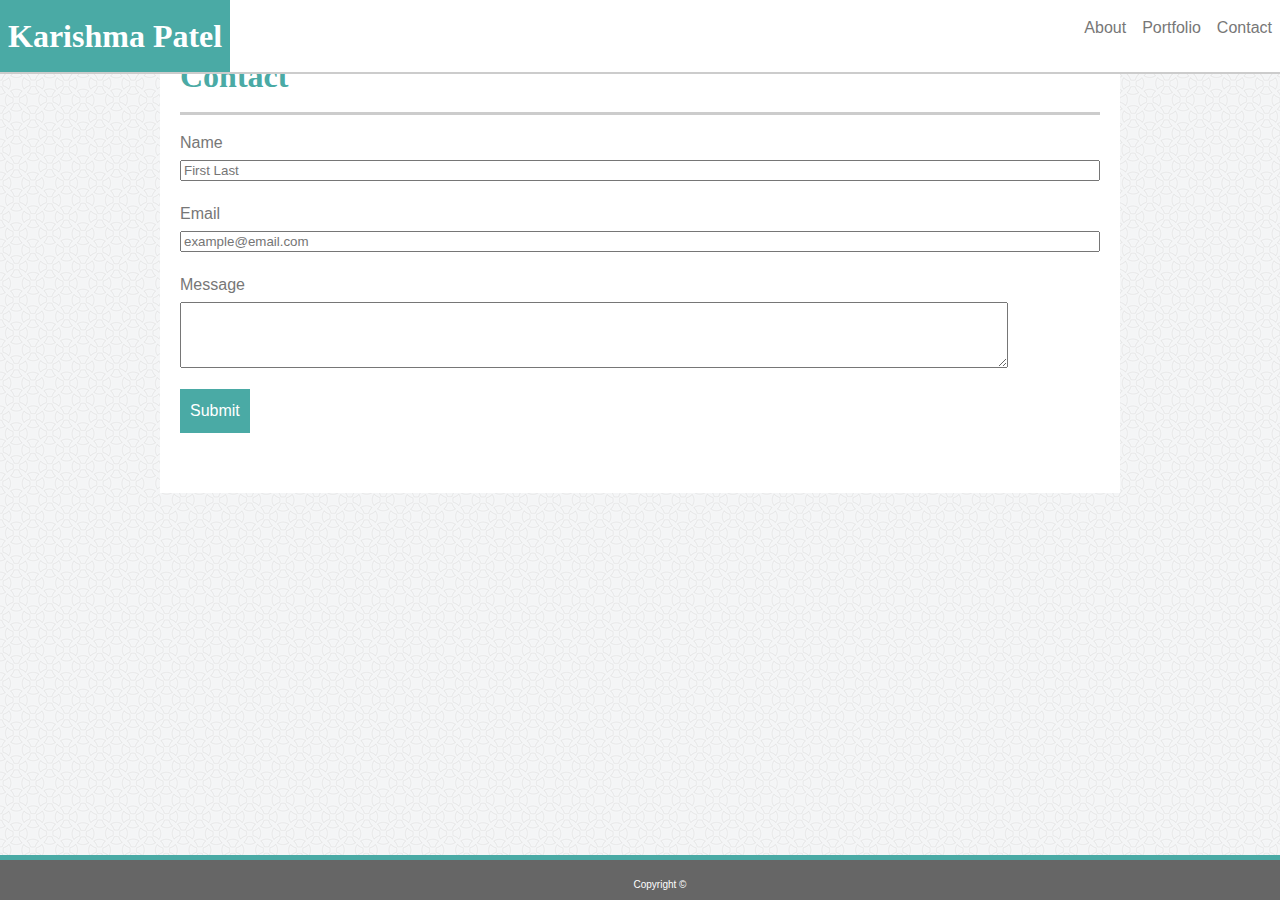
<file: contact.html>
<! DOCTYPE html>
<html lang="en-us">
<head>
  <meta name="viewport" content="width=device-width, initial-scale=1">
  <title>Contact- Portfolio</title>
    <link rel="stylesheet" href="assets/css/reset.css">
    <link rel="stylesheet" type="text/css" href="assets/css/style.css" >
</head>

<!--Site content here here here here -->

<body>
  <!--Navigation bar here here here-->
  <div class="navbar clearfix">
    <ul>
      <li style="float:left"><a id="name">Karishma Patel</a></li>
      <li><a href="contact.html">Contact</a></li>
      <li><a href="portfolio.html">Portfolio</a></li>
      <li><a href="index.html">About</a></li>
    </ul>
 </div>


<!--Main body content here here -->
  <div class="main">
    <h1>Contact</h1>
    
       <br>

        <p>Name</p>
        <form name="name">
          <input type="text" placeholder="First Last">
        </form>

        <br>

        <p>Email</p>
        <form name="name">
          <input type="text" placeholder="example@email.com">
        </form>

        <br>

        <p>Message</p>
        <textarea rows="4" cols="50" style="margin: 5 5 5 0px; width:90%"></textarea>

        <br>
        <br>

        <p class="button">Submit</p>
  </div>

<!--footer here here here -->
  <div class="footer">
    Copyright ©
  </div>

</body>

</html>
</file>
<file: assets/css/style.css>
/* Nav Bar */

ul {
    list-style-type: none;
    margin: 0px;
    padding: 0px;
}

#name {
    font-family: Georgia, 'Times New Roman', Times, serif;
    font-size: 32px;
    font-weight: bold;
    background-color: #4aaaa5;
    color: #fff;
}

li {
    display: inline;
    float: right;
}

a {
    display: block;
    padding: 20 8px;
    background-color: #fff;
    color: #777;
    text-decoration: none;
}

.clearfix {
    overflow: auto;
}

.navbar {
    position: absolute;
    top: 0;
    right: 0;
    left: 0;
    margin: 0 auto;
    margin-bottom: 40px;
    background-color: #fff;
    width: 100%;
    border-bottom: 2px solid #ccc;
    display: block;
}


/* Body CSS */

h1 {
    font-family: Georgia, 'Times New Roman', Times, serif;
    font-size: 32px;
    font-weight: bold;
    color:#4aaaa5;
    border-bottom: 3px solid #ccc;
    padding-bottom: 20px;
}

body {
    font-family: Arial, Helvetica, sans-serif;
    background: url(../images/circles-light/circles-light.png);
    padding: 40px;
    color: #777;
    position: relative;
}

p{
    line-height: 1.5;
}

.main {
    font-family: Arial, Helvetica, sans-serif;
    background-color: #fff;
    height: auto;
    width: 920px;
    padding: 20 20 60 20px;
    margin: auto;
    overflow-y: auto;
}

section {
    float: left;
}


img {
    height: 200px;
    width: 200px;
    margin: 5 5 5 0px;
 }

.col2 {
    margin: 0 0 0 5px;
}

input {
    margin: 5 5 5 0px;
    width: 920px;
}
textarea{
    resize: vertical;
    text-rendering: auto;
    font: 400 13.3333px Arial;
    text-align: start;
    text-transform: none;
    word-spacing: normal;
    letter-spacing: normal;
    text-indent: 0px;
    display: inline-block;
}
.button{
    color: #fff;
    background-color: #4aaaa5;
    padding: 10px;
    width: 50px;
}

#banner {
    text-align: center;
    background-color: #4aaaa5;
    height: 60px;  
}

/* .box-set {
    position: relative;
} */

/* Footer CSS */
.footer {
    position: fixed;
    left: 0;
    bottom: 0;
    width: 100%;
    border-top: 5px solid #4aaaa5;;
    background-color: #666;
    color: #fff;
    text-align: center;
    padding: 20 20 10 20px;
    font-size: 10px;
}

/* Media Queries */
@media screen and (max-width:980px) {
    .main {
        width: 80%;
        margin: auto;
    }
    .navbar {
        position: fixed;
        width:100%;
    }
    input {
        width:80%;
    }
}

@media screen and (max-width:768px) {
    .main {
        width:80%;
        margin: auto;
    }

    input {
        width:80%;
    }
    
}

@media screen and (max-width:640px) and (min-width:400px) {
    .navbar {
        display: inline;
        position: fixed;
        width:75%;
        left:0px;
        right: 0px;
    }
    
    #name{
        display: block;
        width:100%;
        position: relative;
    }

    .main {
        width:80%;
        margin: auto;
    }

    input {
        width:80%;
    }

    li{
        align-content: center;
        
    }
}
</file>
